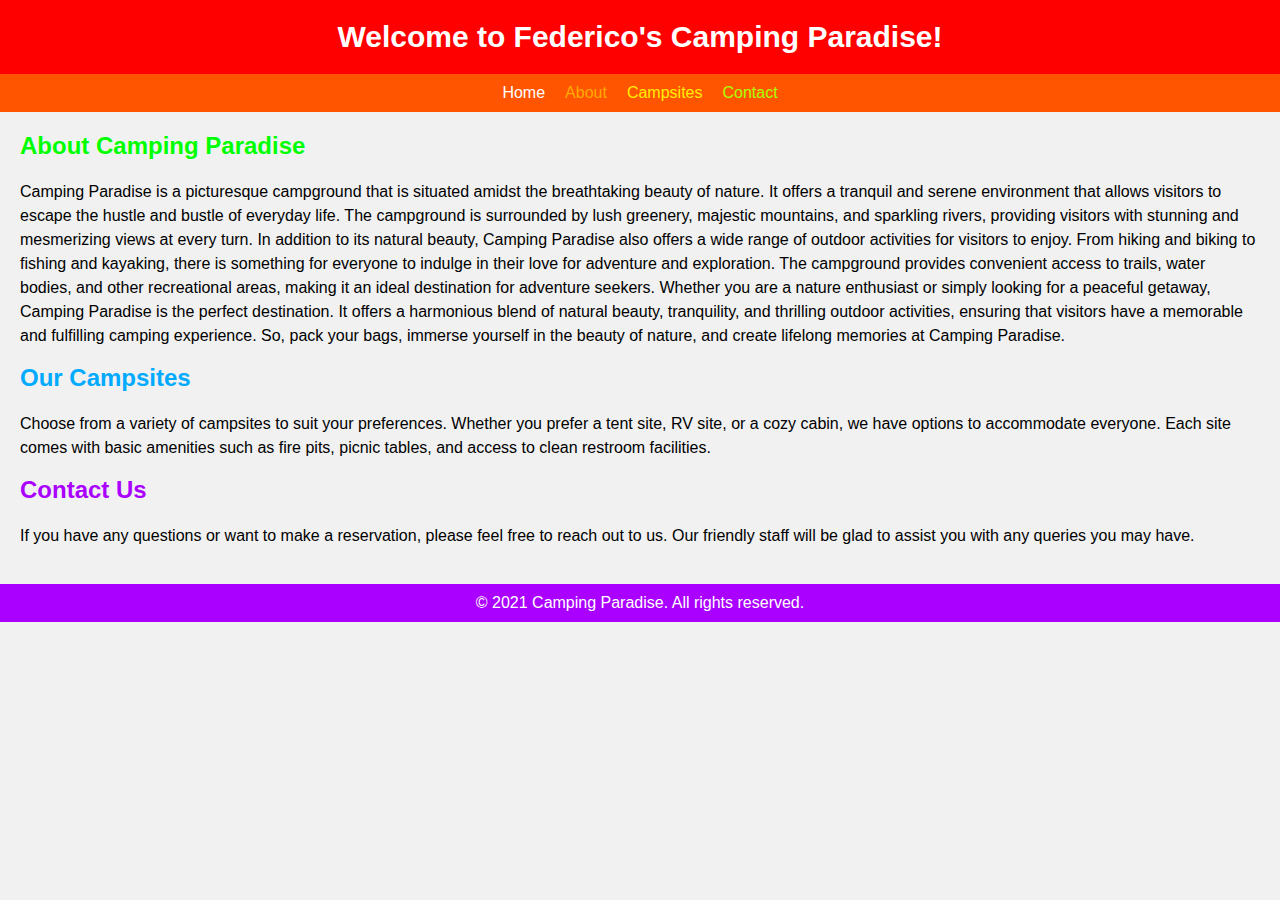
<file: INDEX.html>
<!DOCTYPE html>
<html>
<head>
  <title>Camping Homepage</title>
  <style>
    body {
      font-family: Arial, sans-serif;
      margin: 0;
      padding: 0;
      background-color: #f1f1f1;
    }

    header {
      background-color: #333;
      padding: 20px;
      color: #fff;
      text-align: center;
    }

    h1 {
      font-size: 30px;
      margin: 0;
    }

    nav {
      background-color: #444;
      padding: 10px;
      display: flex;
      justify-content: center;
    }

    nav a {
      color: #fff;
      text-decoration: none;
      margin: 0 10px;
    }

    main {
      padding: 20px;
    }

    h2 {
      font-size: 24px;
      margin-top: 0;
    }

    p {
      line-height: 1.5;
    }

    footer {
      background-color: #333;
      padding: 10px;
      color: #fff;
      text-align: center;
    }
  </style>
</head>
<body>
  <header style="background-color: #ff0000;">
    <h1>Welcome to Federico's Camping Paradise!</h1>
  </header>
  <nav style="background-color: #ff5500;">
    <a href="#" style="color: #fff;">Home</a>
    <a href="#" style="color: #ffaa00;">About</a>
    <a href="#" style="color: #ffee00;">Campsites</a>
    <a href="#" style="color: #aaff00;">Contact</a>
  </nav>
  <main>
    <h2 style="color: #00ff00;">About Camping Paradise</h2>
    <p>
      Camping Paradise is a picturesque campground that is situated amidst the breathtaking beauty of nature. It offers a tranquil and serene environment that allows visitors to escape the hustle and bustle of everyday life. The campground is surrounded by lush greenery, majestic mountains, and sparkling rivers, providing visitors with stunning and mesmerizing views at every turn.

In addition to its natural beauty, Camping Paradise also offers a wide range of outdoor activities for visitors to enjoy. From hiking and biking to fishing and kayaking, there is something for everyone to indulge in their love for adventure and exploration. The campground provides convenient access to trails, water bodies, and other recreational areas, making it an ideal destination for adventure seekers. Whether you are a nature enthusiast or simply looking for a peaceful getaway, Camping Paradise is the perfect destination. It offers a harmonious blend of natural beauty, tranquility, and thrilling outdoor activities, ensuring that visitors have a memorable and fulfilling camping experience. So, pack your bags, immerse yourself in the beauty of nature, and create lifelong memories at Camping Paradise.

    </p>
    <h2 style="color: #00aaff;">Our Campsites</h2>
    <p>
      Choose from a variety of campsites to suit your preferences. Whether you prefer 
      a tent site, RV site, or a cozy cabin, we have options to accommodate everyone. 
      Each site comes with basic amenities such as fire pits, picnic tables, and access 
      to clean restroom facilities.
    </p>
    <h2 style="color: #aa00ff;">Contact Us</h2>
    <p>
      If you have any questions or want to make a reservation, please feel free to reach 
      out to us. Our friendly staff will be glad to assist you with any queries you may have.
    </p>
  </main>
  <footer style="background-color: #aa00ff;">
    &copy; 2021 Camping Paradise. All rights reserved.
  </footer>
</body>
</html>
</file>
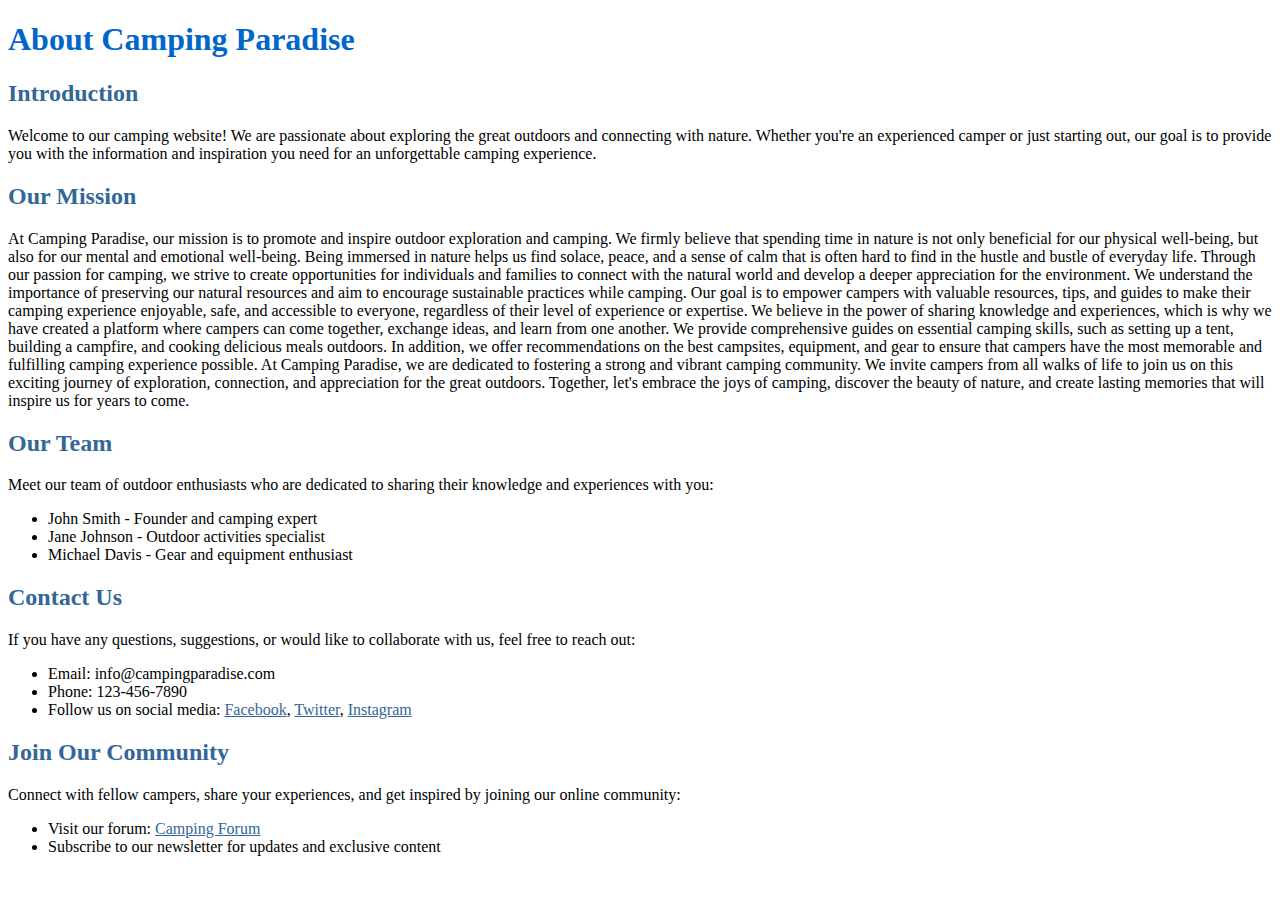
<file: ABOUT.html>
<!DOCTYPE html>
<html>
<head>
    <title>About Camping Paradise</title>
</head>
<body>
    <h1 style="color: #0066cc;">About Camping Paradise</h1>
    
    <h2 style="color: #336699;">Introduction</h2>
    <p>Welcome to our camping website! We are passionate about exploring the great outdoors and connecting with nature. Whether you're an experienced camper or just starting out, our goal is to provide you with the information and inspiration you need for an unforgettable camping experience.</p>
    
    <h2 style="color: #336699;">Our Mission</h2>
    <p>At Camping Paradise, our mission is to promote and inspire outdoor exploration and camping. We firmly believe that spending time in nature is not only beneficial for our physical well-being, but also for our mental and emotional well-being. Being immersed in nature helps us find solace, peace, and a sense of calm that is often hard to find in the hustle and bustle of everyday life.  Through our passion for camping, we strive to create opportunities for individuals and families to connect with the natural world and develop a deeper appreciation for the environment. We understand the importance of preserving our natural resources and aim to encourage sustainable practices while camping. Our goal is to empower campers with valuable resources, tips, and guides to make their camping experience enjoyable, safe, and accessible to everyone, regardless of their level of experience or expertise. 

        We believe in the power of sharing knowledge and experiences, which is why we have created a platform where campers can come together, exchange ideas, and learn from one another. We provide comprehensive guides on essential camping skills, such as setting up a tent, building a campfire, and cooking delicious meals outdoors. In addition, we offer recommendations on the best campsites, equipment, and gear to ensure that campers have the most memorable and fulfilling camping experience possible.  At Camping Paradise, we are dedicated to fostering a strong and vibrant camping community. We invite campers from all walks of life to join us on this exciting journey of exploration, connection, and appreciation for the great outdoors. Together, let's embrace the joys of camping, discover the beauty of nature, and create lasting memories that will inspire us for years to come.
        </p>
    
    <h2 style="color: #336699;">Our Team</h2>
    <p>Meet our team of outdoor enthusiasts who are dedicated to sharing their knowledge and experiences with you:</p>
    <ul>
        <li>John Smith - Founder and camping expert</li>
        <li>Jane Johnson - Outdoor activities specialist</li>
        <li>Michael Davis - Gear and equipment enthusiast</li>
    </ul>
    
    <h2 style="color: #336699;">Contact Us</h2>
    <p>If you have any questions, suggestions, or would like to collaborate with us, feel free to reach out:</p>
    <ul>
        <li>Email: info@campingparadise.com</li>
        <li>Phone: 123-456-7890</li>
        <li>Follow us on social media: <a href="https://www.facebook.com/campingparadise" style="color: #336699;">Facebook</a>, <a href="https://www.twitter.com/campingparadise" style="color: #336699;">Twitter</a>, <a href="https://www.instagram.com/campingparadise" style="color: #336699;">Instagram</a></li>
    </ul>
    
    <h2 style="color: #336699;">Join Our Community</h2>
    <p>Connect with fellow campers, share your experiences, and get inspired by joining our online community:</p>
    <ul>
        <li>Visit our forum: <a href="https://www.campingforum.com" style="color: #336699;">Camping Forum</a></li>
        <li>Subscribe to our newsletter for updates and exclusive content</li>
    </ul>
    
</body>
</html>
</file>
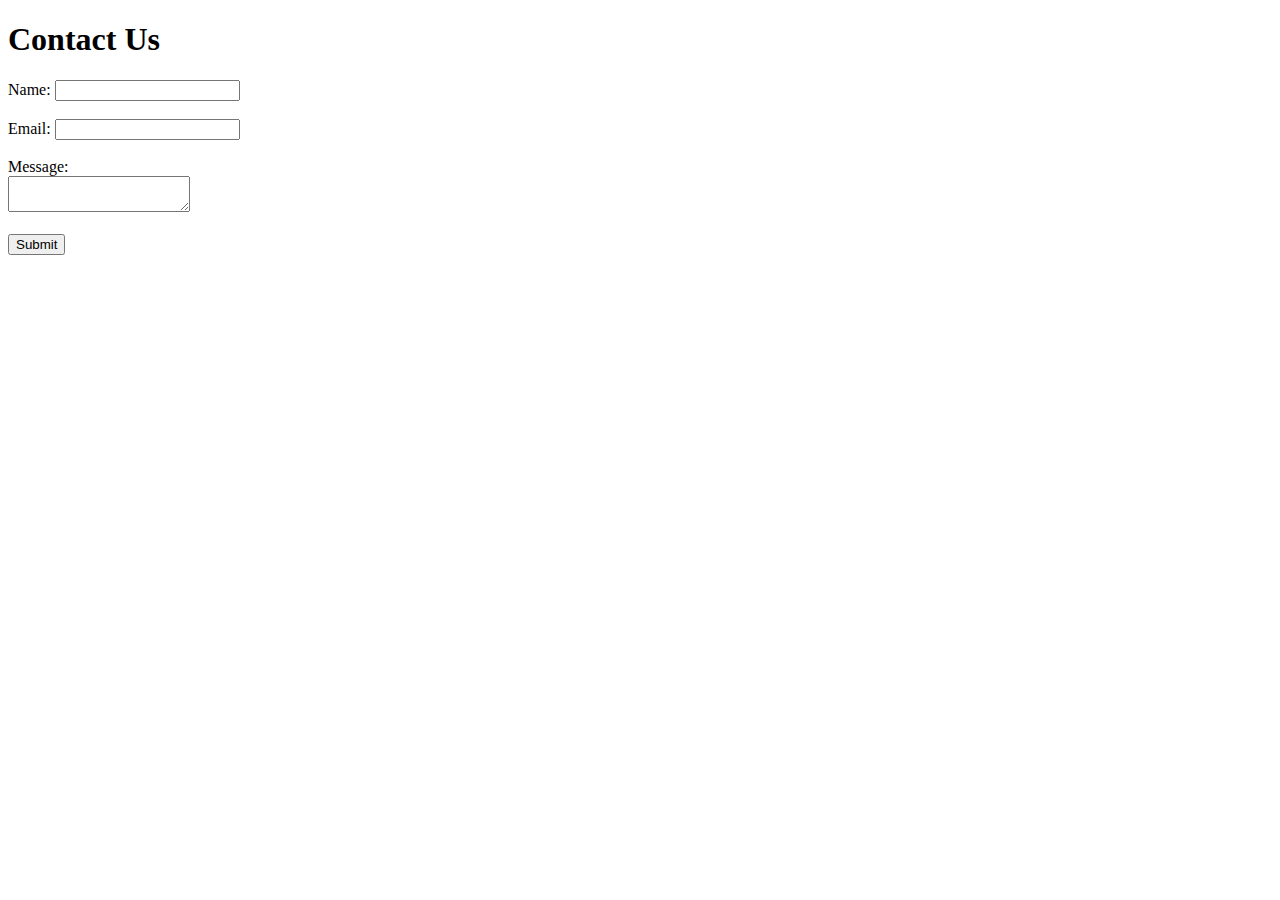
<file: CONTACT.html>
<!DOCTYPE html>
<html>
<head>
    <title>Contact Form</title>
</head>
<body>
    <h1>Contact Us</h1>
    <form action="process_form.php" method="POST">
        <label for="name">Name:</label>
        <input type="text" id="name" name="name" required><br><br>
        
        <label for="email">Email:</label>
        <input type="email" id="email" name="email" required><br><br>
        
        <label for="message">Message:</label><br>
        <textarea id="message" name="message" required></textarea><br><br>
        
        <input type="submit" value="Submit">
    </form>
</body>
</html>
</file>
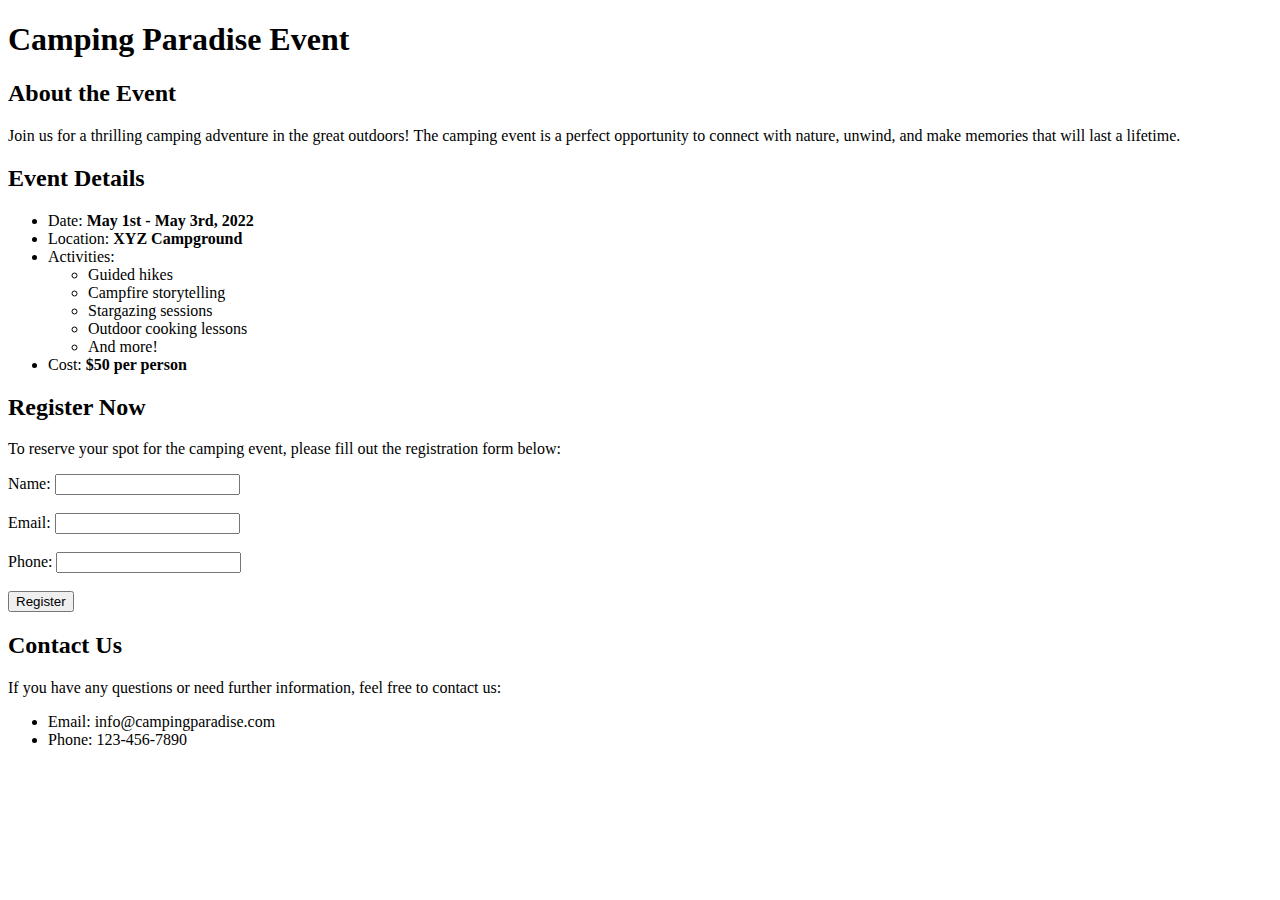
<file: EVENT.html>
<!DOCTYPE html>
<html>
<head>
    <title>Camping Event</title>
</head>
<body>
    <h1>Camping Paradise Event</h1>
    
    <h2>About the Event</h2>
    <p>Join us for a thrilling camping adventure in the great outdoors! The camping event is a perfect opportunity to connect with nature, unwind, and make memories that will last a lifetime.</p>
    
    <h2>Event Details</h2>
    <ul>
        <li>Date: <strong>May 1st - May 3rd, 2022</strong></li>
        <li>Location: <strong>XYZ Campground</strong></li>
        <li>Activities:
            <ul>
                <li>Guided hikes</li>
                <li>Campfire storytelling</li>
                <li>Stargazing sessions</li>
                <li>Outdoor cooking lessons</li>
                <li>And more!</li>
            </ul>
        </li>
        <li>Cost: <strong>$50 per person</strong></li>
    </ul>
    
    <h2>Register Now</h2>
    <p>To reserve your spot for the camping event, please fill out the registration form below:</p>
    
    <form>
        <label for="name">Name:</label>
        <input type="text" id="name" name="name" required><br><br>
        
        <label for="email">Email:</label>
        <input type="email" id="email" name="email" required><br><br>
        
        <label for="phone">Phone:</label>
        <input type="text" id="phone" name="phone" required><br><br>
        
        <input type="submit" value="Register">
    </form>
    
    <h2>Contact Us</h2>
    <p>If you have any questions or need further information, feel free to contact us:</p>
    <ul>
        <li>Email: info@campingparadise.com</li>
        <li>Phone: 123-456-7890</li>
    </ul>
    
</body>
</html>
</file>
